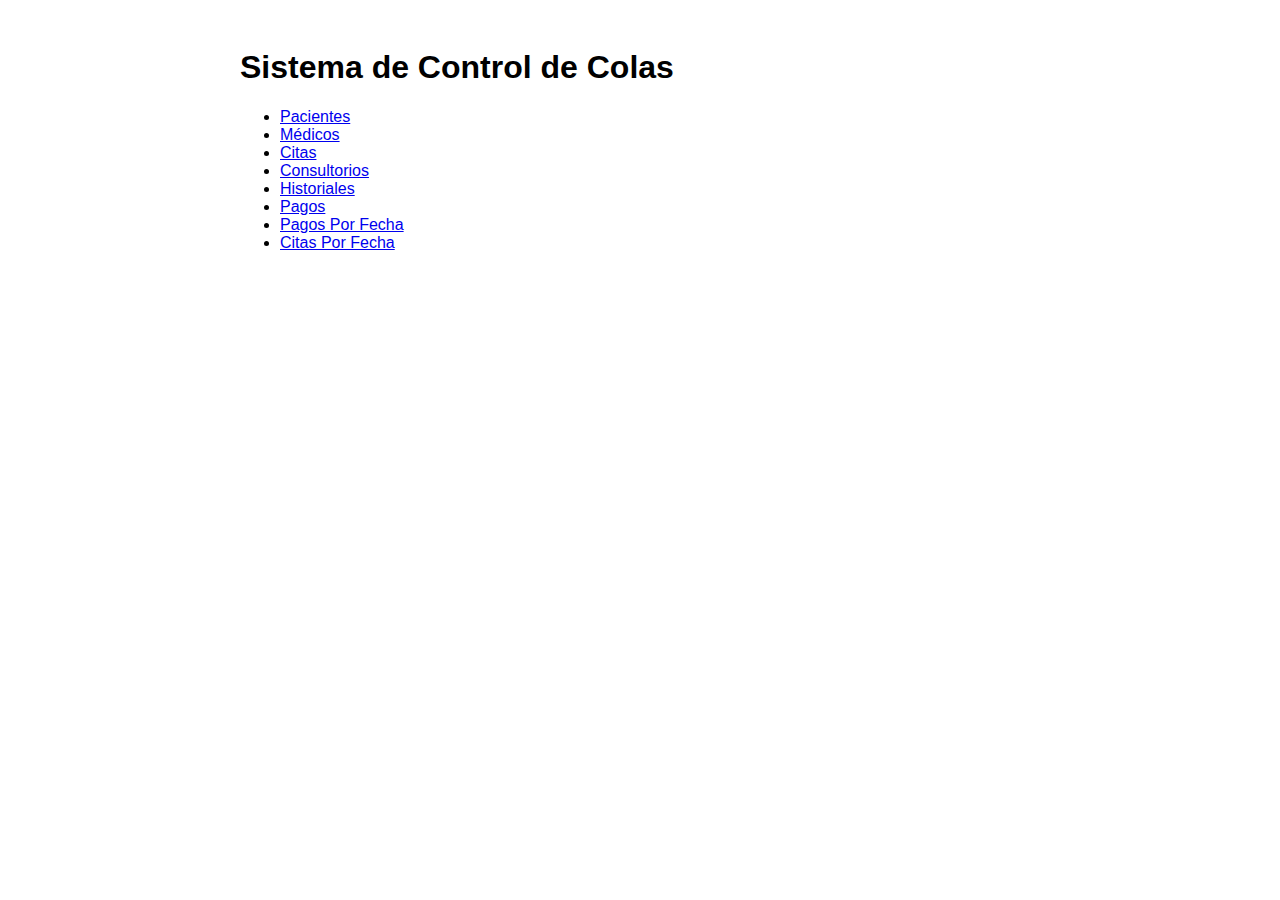
<file: public/index.html>
<!DOCTYPE html>
<html lang="en">
<head>
  <meta charset="UTF-8">
  <meta name="viewport" content="width=device-width, initial-scale=1.0">
  <title>Sistema de Control de Colas</title>
  <link rel="stylesheet" href="css/styles.css">
</head>
<body>
  <div class="container">
    <h1>Sistema de Control de Colas</h1>
    <ul>
      <li><a href="/patients">Pacientes</a></li>
      <li><a href="/doctors">Médicos</a></li>
      <li><a href="/appointments">Citas</a></li>
      <li><a href="/consultationRooms">Consultorios</a></li>
      <li><a href="/records">Historiales</a></li>
      <li><a href="/payments">Pagos</a></li>
      <li><a href="/paymentsByDate">Pagos Por Fecha</a></li>
      <li><a href="/appointmentsByDoctorDate">Citas Por Fecha</a></li>
    </ul>
  </div>
</body>
</html>
</file>
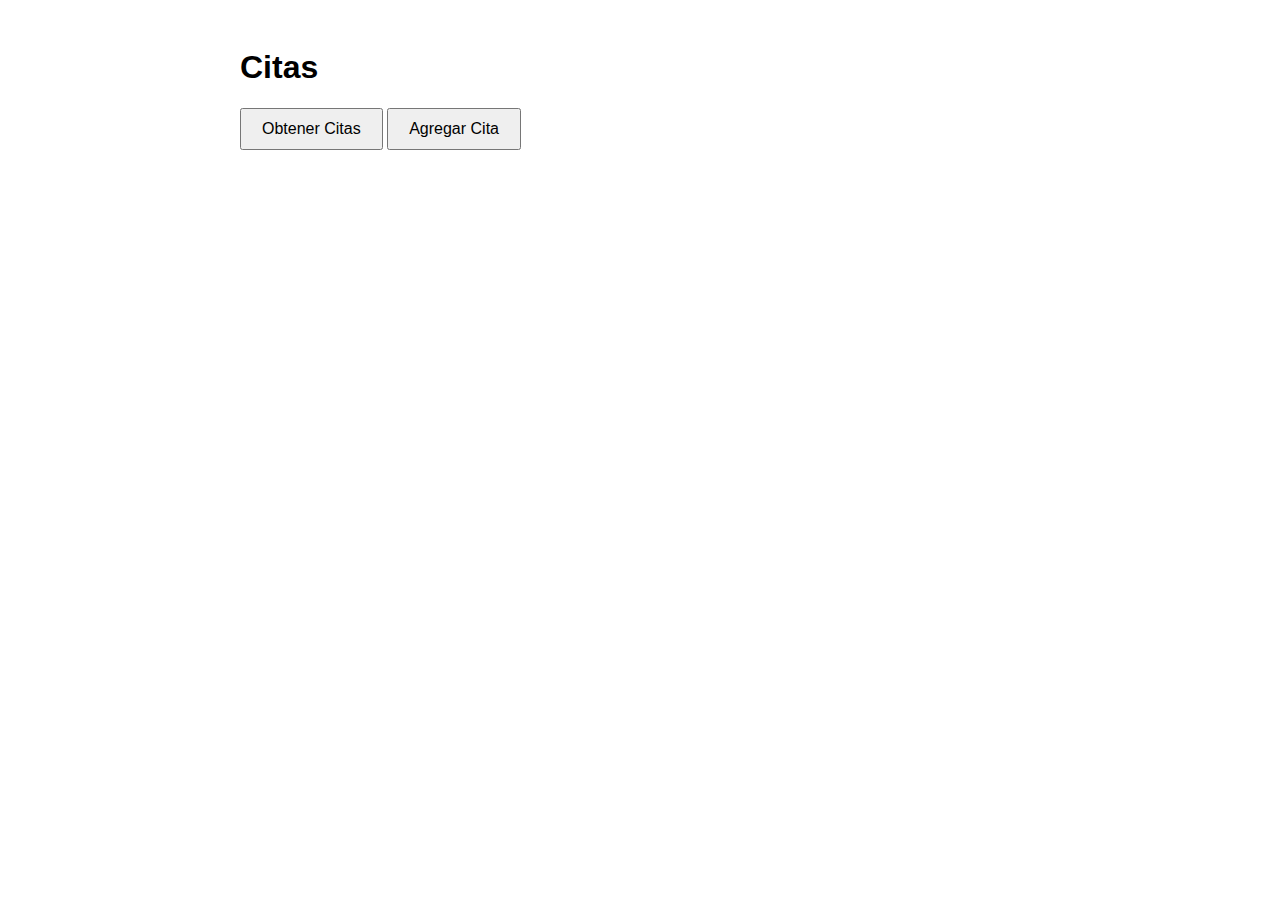
<file: public/appointments.html>
<!DOCTYPE html>
<html lang="en">
<head>
  <meta charset="UTF-8">
  <meta name="viewport" content="width=device-width, initial-scale=1.0">
  <title>Citas</title>
  <link rel="stylesheet" href="css/styles.css">
  <style>
    table {
      width: 100%;
      border-collapse: collapse;
      margin: 20px 0;
      font-size: 18px;
      text-align: left;
    }
    table th, table td {
      padding: 12px;
      border-bottom: 1px solid #ddd;
    }
    table th {
      background-color: #f2f2f2;
    }
    .edit-button, .delete-button {
      background-color: #4CAF50;
      color: white;
      border: none;
      padding: 10px;
      text-align: center;
      text-decoration: none;
      display: inline-block;
      font-size: 16px;
      margin: 4px 2px;
      cursor: pointer;
      border-radius: 5px;
    }
    .delete-button {
      background-color: #f44336;
    }
  </style>
</head>
<body>
  <div class="container">
    <h1>Citas</h1>
    <button id="fetchAppointmentsBtn">Obtener Citas</button>
    <button id="addAppointmentBtn">Agregar Cita</button>
    <table id="appointmentsTable" style="display: none;">
      <thead>
        <tr>
          <th>ID</th>
          <th>Paciente</th>
          <th>Doctor</th>
          <th>Sala de Consulta</th>
          <th>Fecha</th>
          <th>Hora</th>
          <th>Estado</th>
          <th>Operaciones</th>
        </tr>
      </thead>
      <tbody id="appointmentsList"></tbody>
    </table>
    <form id="appointmentForm" style="display: none;">
      <h2>Agregar/Editar Cita</h2>
      <input type="hidden" id="appointmentId">
      <label for="patient_id">Paciente</label>
      <select id="patient_id" required></select><br>
      <label for="doctor_id">Doctor</label>
      <select id="doctor_id" required></select><br>
      <label for="consultationRoom_id">Sala de Consulta</label>
      <select id="consultationRoom_id" required></select><br>
      <label for="date">Fecha</label>
      <input type="date" id="date" required><br>
      <label for="time">Hora</label>
      <input type="time" id="time" required><br>
      <label for="status">Estado</label>
      <input type="text" id="status" required><br><br>
      <button type="submit">Guardar</button>
      <button type="button" id="cancelAppointmentForm">Cancelar</button>
    </form>
  </div>
  <script src="js/scripts.js"></script>
  <script src="js/appointments.js"></script>
</body>
</html>
</file>
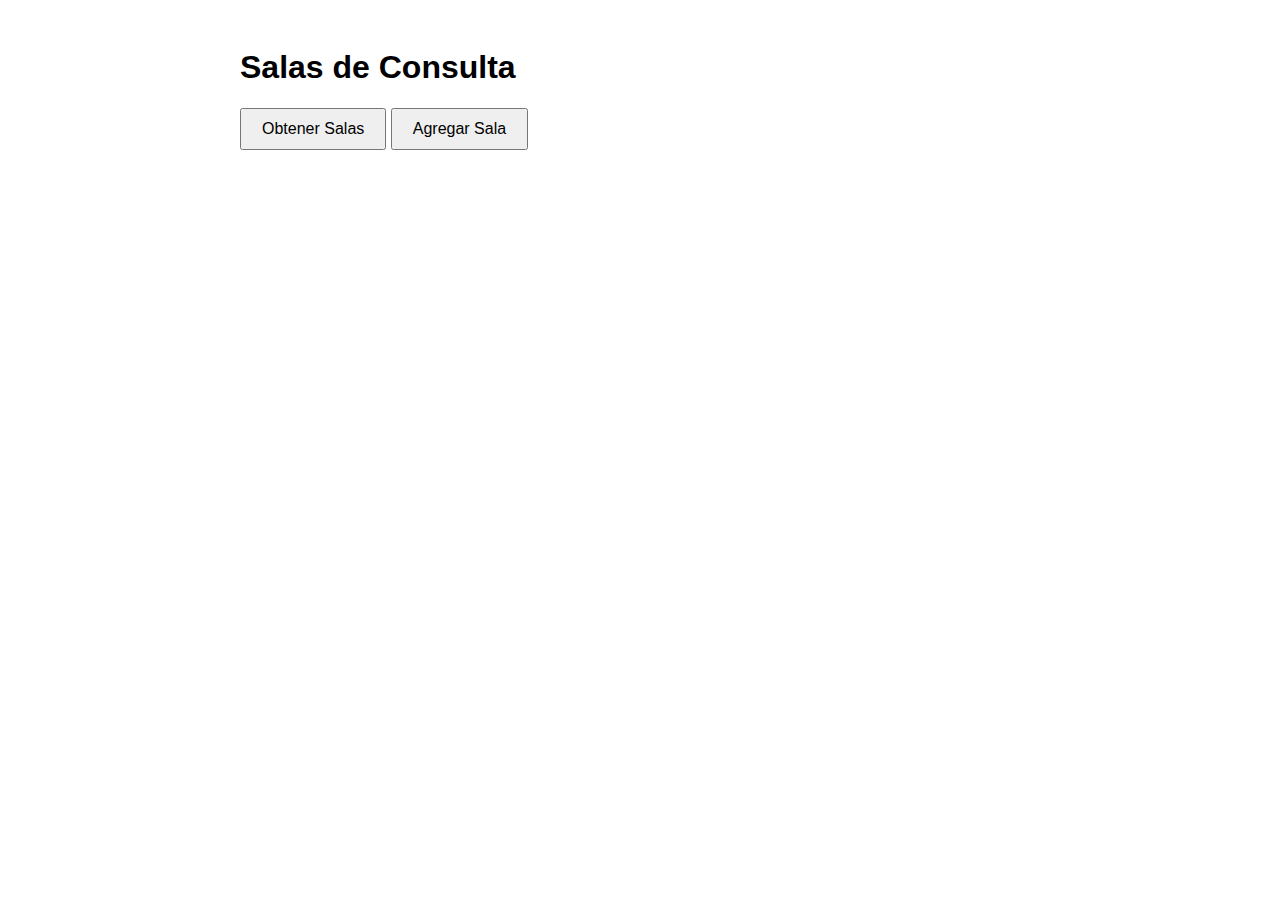
<file: public/consultationRooms.html>
<!DOCTYPE html>
<html lang="en">
<head>
  <meta charset="UTF-8">
  <meta name="viewport" content="width=device-width, initial-scale=1.0">
  <title>Salas de Consulta</title>
  <link rel="stylesheet" href="css/styles.css">
  <style>
    table {
      width: 100%;
      border-collapse: collapse;
      margin: 20px 0;
      font-size: 18px;
      text-align: left;
    }
    table th, table td {
      padding: 12px;
      border-bottom: 1px solid #ddd;
    }
    table th {
      background-color: #f2f2f2;
    }
    .edit-button, .delete-button {
      background-color: #4CAF50;
      color: white;
      border: none;
      padding: 10px;
      text-align: center;
      text-decoration: none;
      display: inline-block;
      font-size: 16px;
      margin: 4px 2px;
      cursor: pointer;
      border-radius: 5px;
    }
    .delete-button {
      background-color: #f44336;
    }
  </style>
</head>
<body>
  <div class="container">
    <h1>Salas de Consulta</h1>
    <button id="fetchRoomsBtn">Obtener Salas</button>
    <button id="addRoomBtn">Agregar Sala</button>
    <table id="roomsTable" style="display: none;">
      <thead>
        <tr>
          <th>ID</th>
          <th>Nombre</th>
          <th>Ubicación</th>
          <th>Operaciones</th>
        </tr>
      </thead>
      <tbody id="roomsList"></tbody>
    </table>
    <form id="roomForm" style="display: none;">
      <h2>Agregar/Editar Sala</h2>
      <input type="hidden" id="roomId">
      <label for="name">Nombre de la Sala</label>
      <input type="text" id="name" name="name" required><br>
      <label for="location">Ubicación</label>
      <input type="text" id="location" name="location" required><br><br>
      <button type="submit">Guardar</button>
      <button type="button" id="cancelRoomForm">Cancelar</button>
    </form>
  </div>
  <script src="js/scripts.js"></script>
  <script src="js/consultationRooms.js"></script>
</body>
</html>
</file>
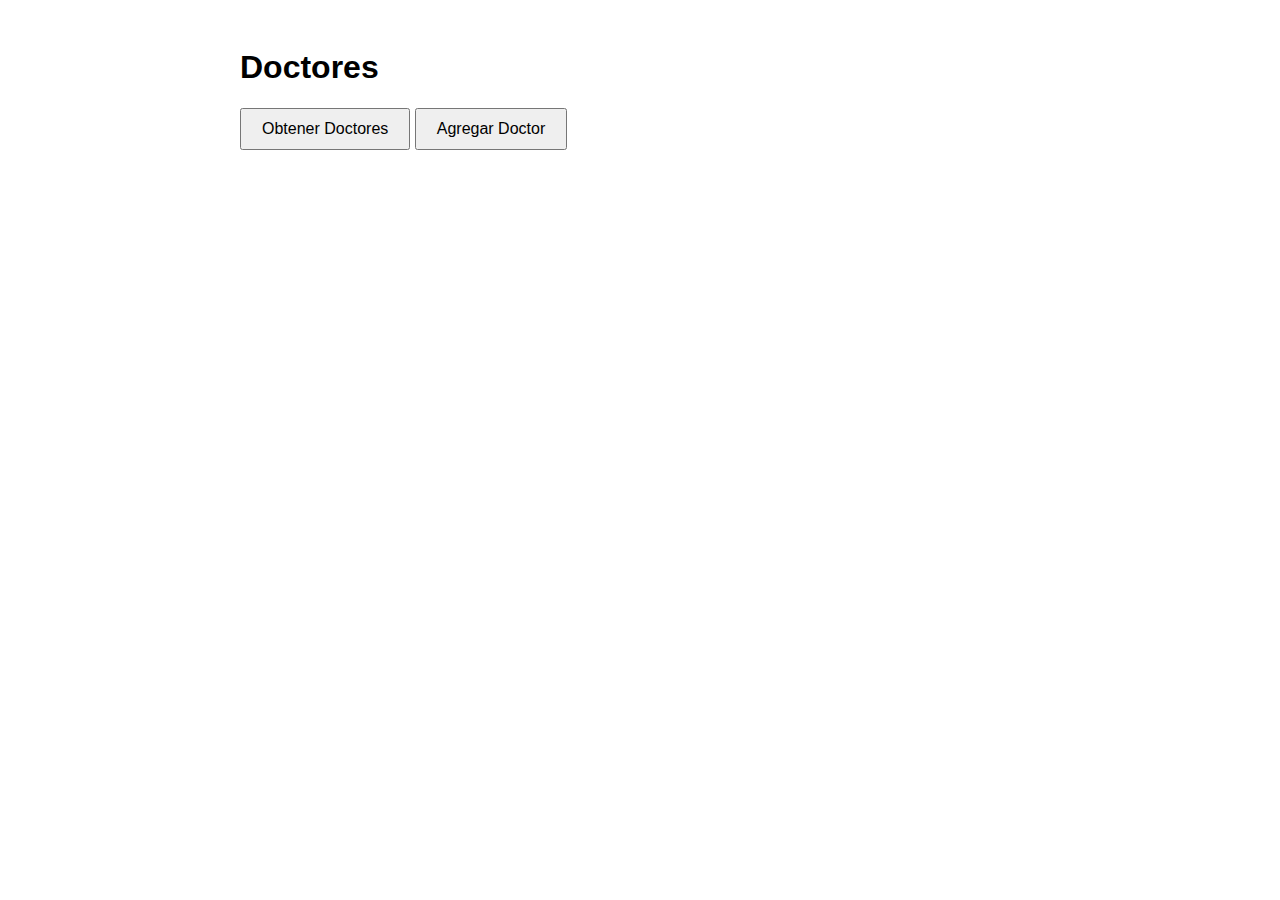
<file: public/doctors.html>
<!DOCTYPE html>
<html lang="en">
<head>
  <meta charset="UTF-8">
  <meta name="viewport" content="width=device-width, initial-scale=1.0">
  <title>Doctores</title>
  <link rel="stylesheet" href="css/styles.css">
  <style>
    table {
      width: 100%;
      border-collapse: collapse;
      margin: 20px 0;
      font-size: 18px;
      text-align: left;
    }
    table th, table td {
      padding: 12px;
      border-bottom: 1px solid #ddd;
    }
    table th {
      background-color: #f2f2f2;
    }
    .edit-button, .delete-button {
      background-color: #4CAF50;
      color: white;
      border: none;
      padding: 10px;
      text-align: center;
      text-decoration: none;
      display: inline-block;
      font-size: 16px;
      margin: 4px 2px;
      cursor: pointer;
      border-radius: 5px;
    }
    .delete-button {
      background-color: #f44336;
    }
  </style>
</head>
<body>
  <div class="container">
    <h1>Doctores</h1>
    <button id="fetchDoctorsBtn">Obtener Doctores</button>
    <button id="addDoctorBtn">Agregar Doctor</button>
    <table id="doctorsTable" style="display: none;">
      <thead>
        <tr>
          <th>ID</th>
          <th>Nombre</th>
          <th>Especialidad</th>
          <th>Operaciones</th>
        </tr>
      </thead>
      <tbody id="doctorsList"></tbody>
    </table>
    <form id="doctorForm" style="display: none;">
      <h2>Agregar/Editar Doctor</h2>
      <input type="hidden" id="doctorId">
      <label for="name">Nombre Completo</label>
      <input type="text" id="name" name="name" required><br>
      <label for="specialty">Especialidad</label>
      <input type="text" id="specialty" name="specialty" required><br><br>
      <button type="submit">Guardar</button>
      <button type="button" id="cancelDoctorForm">Cancelar</button>
    </form>
  </div>
  <script src="js/scripts.js"></script>
  <script src="js/doctors.js"></script>
</body>
</html>
</file>
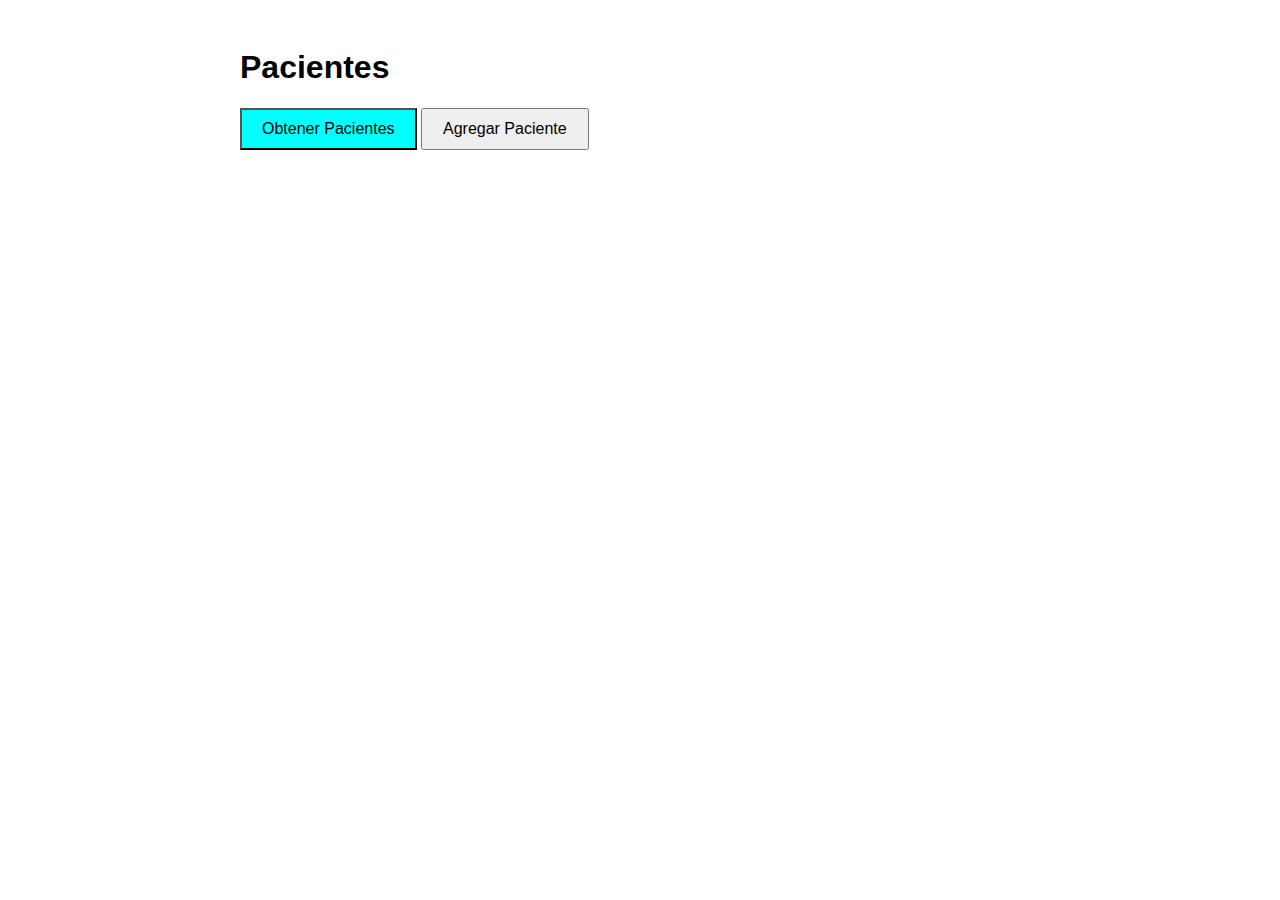
<file: public/patients.html>
<!DOCTYPE html>
<html lang="en">
<head>
  <meta charset="UTF-8">
  <meta name="viewport" content="width=device-width, initial-scale=1.0">
  <title>Pacientes</title>
  <link rel="stylesheet" href="css/styles.css">
  <style>
    table {
      width: 100%;
      border-collapse: collapse;
      margin: 20px 0;
      font-size: 18px;
      text-align: left;
    }
    table th, table td {
      padding: 12px;
      border-bottom: 1px solid #ddd;
    }
    table th {
      background-color: #f2f2f2;
    }
    .edit-button, .delete-button {
      background-color: #4CAF50;
      color: white;
      border: none;
      padding: 10px;
      text-align: center;
      text-decoration: none;
      display: inline-block;
      font-size: 16px;
      margin: 4px 2px;
      cursor: pointer;
      border-radius: 5px;
    }
    .delete-button {
      background-color: #f44336;
    }
    .obtener-button{
        background-color: aqua;
        text-decoration: solid;
    }
  </style>
</head>
<body>
  <div class="container">
    <h1>Pacientes</h1>
    <button id="fetchPatientsBtn" class="obtener-button">Obtener Pacientes</button>
    <button id="addPatientBtn">Agregar Paciente</button>
    <table id="patientsTable" style="display: none;">
      <thead>
        <tr>
          <th>ID</th>
          <th>Nombre</th>
          <th>Email</th>
          <th>Telefono</th>
          <th>Género</th>
          <th>Operaciones</th>
        </tr>
      </thead>
      <tbody id="patientsList"></tbody>
    </table>
    <form id="patientForm" style="display: none;">
      <h2>Agregar/Editar Paciente</h2>
      <input type="hidden" id="patientId">
      <label for="name">Nombre Completo</label>
      <input type="text" id="name" name="name" required><br>
      <label for="email">Email:</label>
      <input type="email" id="email" name="email" required><br><br>
      <label for="phone">Telefono</label>
      <input type="number" id="phone" name="phone" required><br>
      <label for="gender">Género</label>
      <select id="gender" required>
        <option value="Masculino">Masculino</option>
        <option value="Femenino">Femenino</option>
        <option value="Other">Otro</option>
      </select><br><br>
      <button type="submit">Guardar</button>
      <button type="button" id="cancelPatientForm">Cancelar</button>
    </form>
  </div>
  <script src="js/scripts.js"></script>
  <script src="js/patients.js"></script>
</body>
</html>
</file>
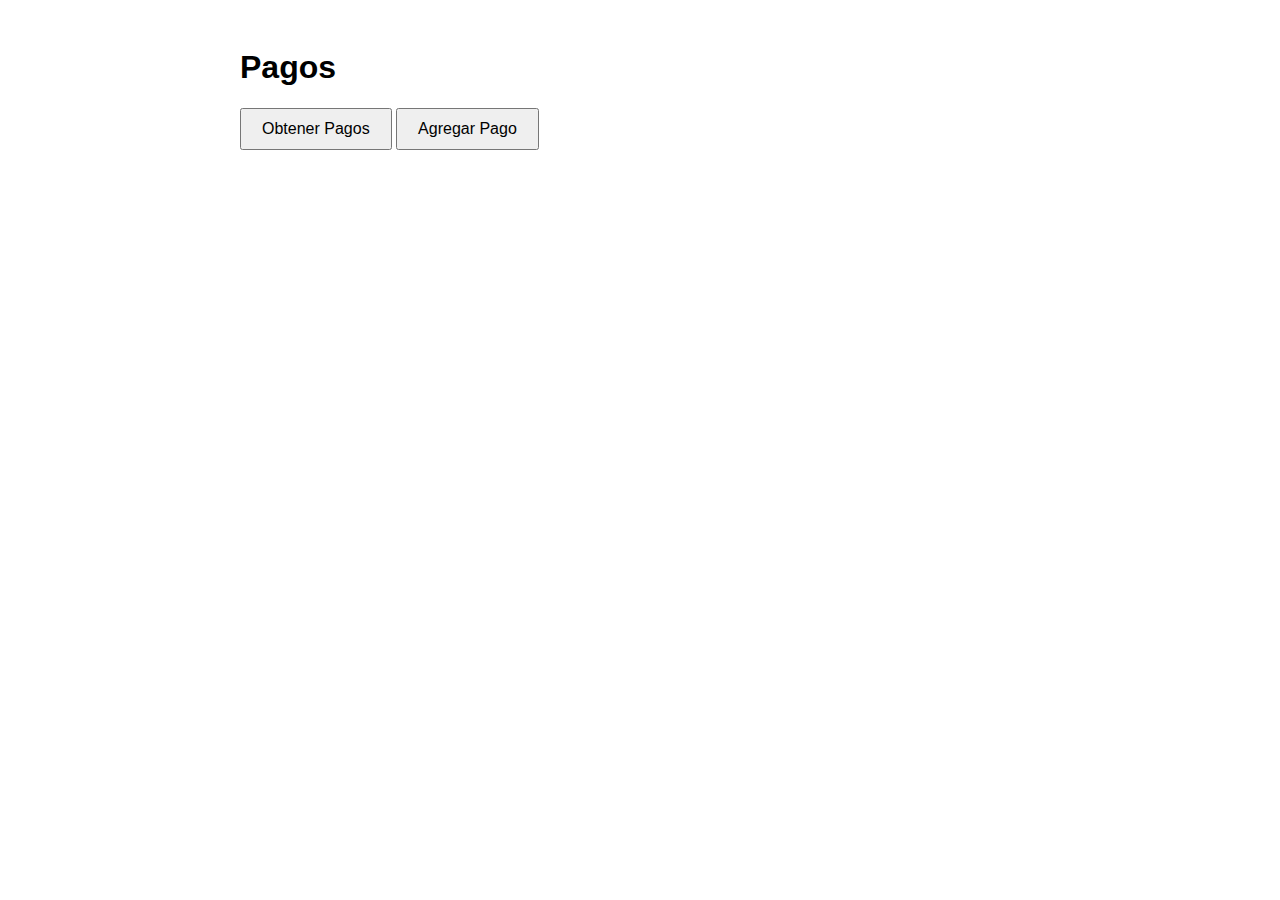
<file: public/payments.html>
<!DOCTYPE html>
<html lang="en">
<head>
  <meta charset="UTF-8">
  <meta name="viewport" content="width=device-width, initial-scale=1.0">
  <title>Pagos</title>
  <link rel="stylesheet" href="css/styles.css">
  <style>
    table {
      width: 100%;
      border-collapse: collapse;
      margin: 20px 0;
      font-size: 18px;
      text-align: left;
    }
    table th, table td {
      padding: 12px;
      border-bottom: 1px solid #ddd;
    }
    table th {
      background-color: #f2f2f2;
    }
    .edit-button, .delete-button {
      background-color: #4CAF50;
      color: white;
      border: none;
      padding: 10px;
      text-align: center;
      text-decoration: none;
      display: inline-block;
      font-size: 16px;
      margin: 4px 2px;
      cursor: pointer;
      border-radius: 5px;
    }
    .delete-button {
      background-color: #f44336;
    }
  </style>
</head>
<body>
  <div class="container">
    <h1>Pagos</h1>
    <button id="fetchPaymentsBtn">Obtener Pagos</button>
    <button id="addPaymentBtn">Agregar Pago</button>
    <table id="paymentsTable" style="display: none;">
      <thead>
        <tr>
          <th>ID</th>
          <th>Paciente</th>
          <th>Cita</th>
          <th>Monto</th>
          <th>Fecha</th>
          <th>Operaciones</th>
        </tr>
      </thead>
      <tbody id="paymentsList"></tbody>
    </table>
    <form id="paymentForm" style="display: none;">
      <h2>Agregar/Editar Pago</h2>
      <input type="hidden" id="paymentId">
      <label for="patient_id">Paciente</label>
      <select id="patient_id" required></select><br>
      <label for="appointment_id">Cita</label>
      <select id="appointment_id" required></select><br>
      <label for="amount">Monto</label>
      <input type="number" id="amount" step="0.01" required><br>
      <label for="date">Fecha</label>
      <input type="date" id="date" required><br><br>
      <button type="submit">Guardar</button>
      <button type="button" id="cancelPaymentForm">Cancelar</button>
    </form>
  </div>
  <script src="js/scripts.js"></script>
  <script src="js/payments.js"></script>
</body>
</html>
</file>
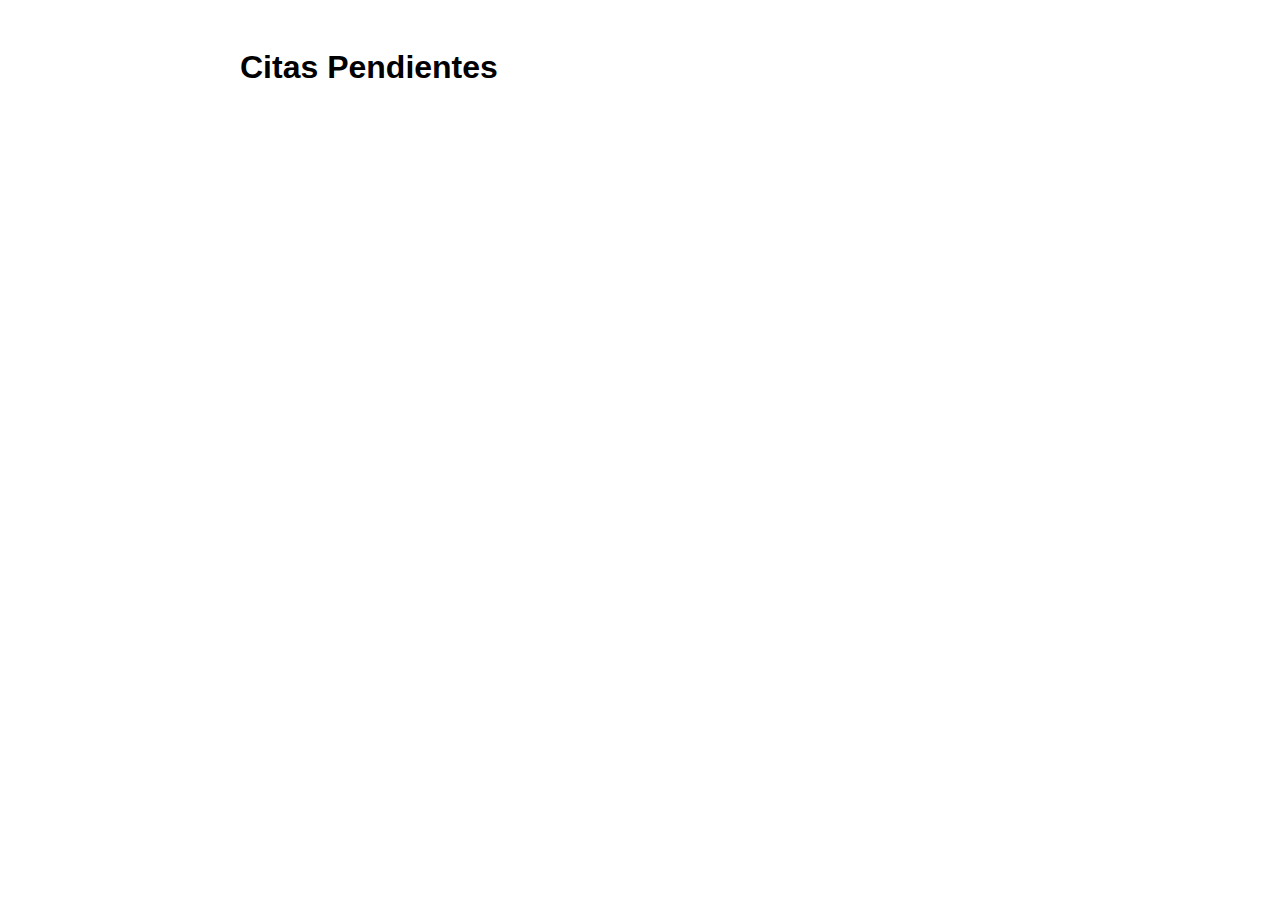
<file: public/pendingAppointments.html>
<!DOCTYPE html>
<html lang="en">
<head>
  <meta charset="UTF-8">
  <meta name="viewport" content="width=device-width, initial-scale=1.0">
  <title>Citas Pendientes</title>
  <link rel="stylesheet" href="css/styles.css">
  <style>
    table {
      width: 100%;
      border-collapse: collapse;
      margin: 20px 0;
      font-size: 18px;
      text-align: left;
    }
    table th, table td {
      padding: 12px;
      border-bottom: 1px solid #ddd;
    }
    table th {
      background-color: #f2f2f2;
    }
  </style>
</head>
<body>
  <div class="container">
    <h1>Citas Pendientes</h1>
    <select id="patientSelect" style="display: none;"></select>
    <button id="fetchPendingAppointmentsBtn" style="display: none;">Ver Citas Pendientes</button>
    <table id="appointmentsTable" style="display: none;">
      <thead>
        <tr>
          <th>ID</th>
          <th>Paciente</th>
          <th>Doctor</th>
          <th>Consultorio</th>
          <th>Fecha</th>
          <th>Hora</th>
          <th>Estado</th>
        </tr>
      </thead>
      <tbody></tbody>
    </table>
  </div>
  <script src="js/pendingAppointments.js"></script>
</body>
</html>
</file>
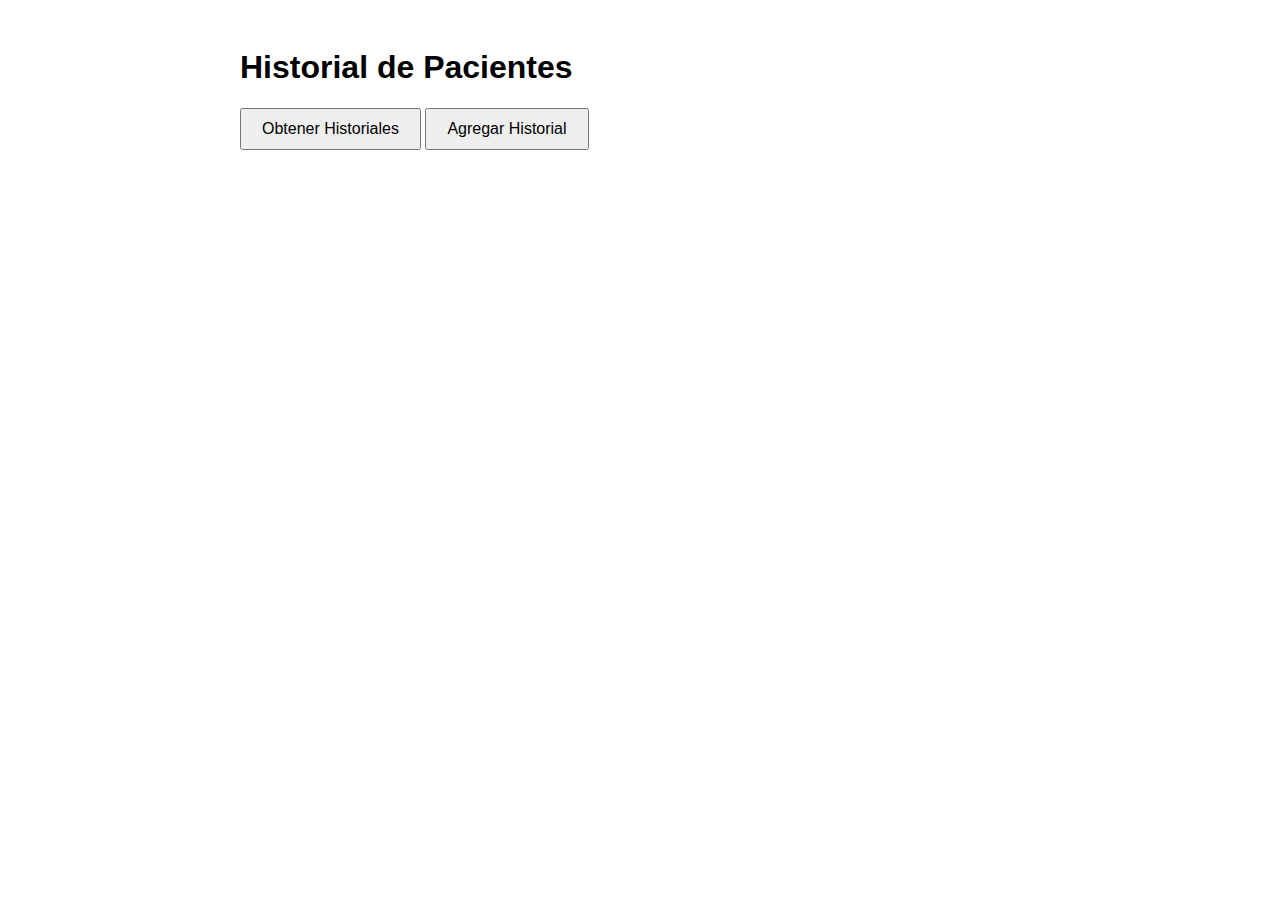
<file: public/records.html>
<!DOCTYPE html>
<html lang="en">
<head>
  <meta charset="UTF-8">
  <meta name="viewport" content="width=device-width, initial-scale=1.0">
  <title>Historial de Pacientes</title>
  <link rel="stylesheet" href="css/styles.css">
  <style>
    table {
      width: 100%;
      border-collapse: collapse;
      margin: 20px 0;
      font-size: 18px;
      text-align: left;
    }
    table th, table td {
      padding: 12px;
      border-bottom: 1px solid #ddd;
    }
    table th {
      background-color: #f2f2f2;
    }
    .edit-button, .delete-button {
      background-color: #4CAF50;
      color: white;
      border: none;
      padding: 10px;
      text-align: center;
      text-decoration: none;
      display: inline-block;
      font-size: 16px;
      margin: 4px 2px;
      cursor: pointer;
      border-radius: 5px;
    }
    .delete-button {
      background-color: #f44336;
    }
  </style>
</head>
<body>
  <div class="container">
    <h1>Historial de Pacientes</h1>
    <button id="fetchRecordsBtn">Obtener Historiales</button>
    <button id="addRecordBtn">Agregar Historial</button>
    <table id="recordsTable" style="display: none;">
      <thead>
        <tr>
          <th>ID</th>
          <th>Paciente</th>
          <th>Detalles</th>
          <th>Fecha de Creación</th>
          <th>Operaciones</th>
        </tr>
      </thead>
      <tbody id="recordsList"></tbody>
    </table>
    <form id="recordForm" style="display: none;">
      <h2>Agregar/Editar Historial</h2>
      <input type="hidden" id="recordId">
      <label for="patient_id">Paciente</label>
      <select id="patient_id" required></select><br>
      <label for="details">Detalles</label>
      <textarea id="details" required></textarea><br>
      <label for="created_at">Fecha de Creación</label>
      <input type="date" id="created_at" required><br><br>
      <button type="submit">Guardar</button>
      <button type="button" id="cancelRecordForm">Cancelar</button>
    </form>
  </div>
  <script src="js/scripts.js"></script>
  <script src="js/records.js"></script>
</body>
</html>
</file>
<file: public/css/styles.css>
body {
    font-family: Arial, sans-serif;
  }
  
  .container {
    max-width: 800px;
    margin: 0 auto;
    padding: 20px;
  }
  
  button {
    padding: 10px 20px;
    font-size: 16px;
  }
  
  #patientsList {
    margin-top: 20px;
  }
</file>
